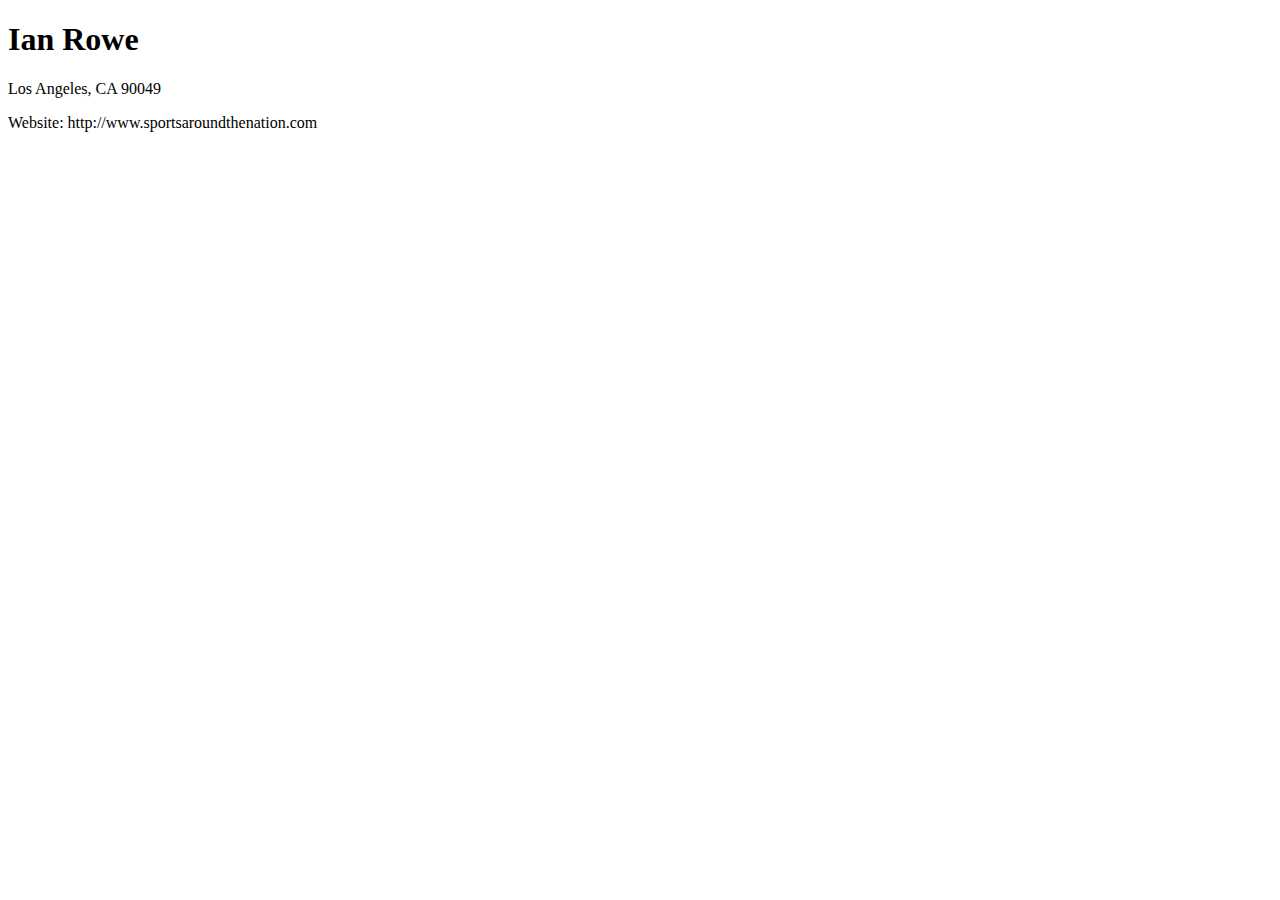
<file: index.html>
<!DOCTYPE html>
<html lang="en">
<head>
    <meta charset="UTF-8">
    <meta name="viewport" content="width=device-width, initial-scale=1.0">
    <meta http-equiv="X-UA-Compatible" content="ie=edge">
    <title>Ian Rowe's Resume</title>
</head>
<body>
    <h1>Ian Rowe</h1>
    <p>Los Angeles, CA 90049</p>
    <p>Website: http://www.sportsaroundthenation.com</p>
</body>
</html>
</file>
